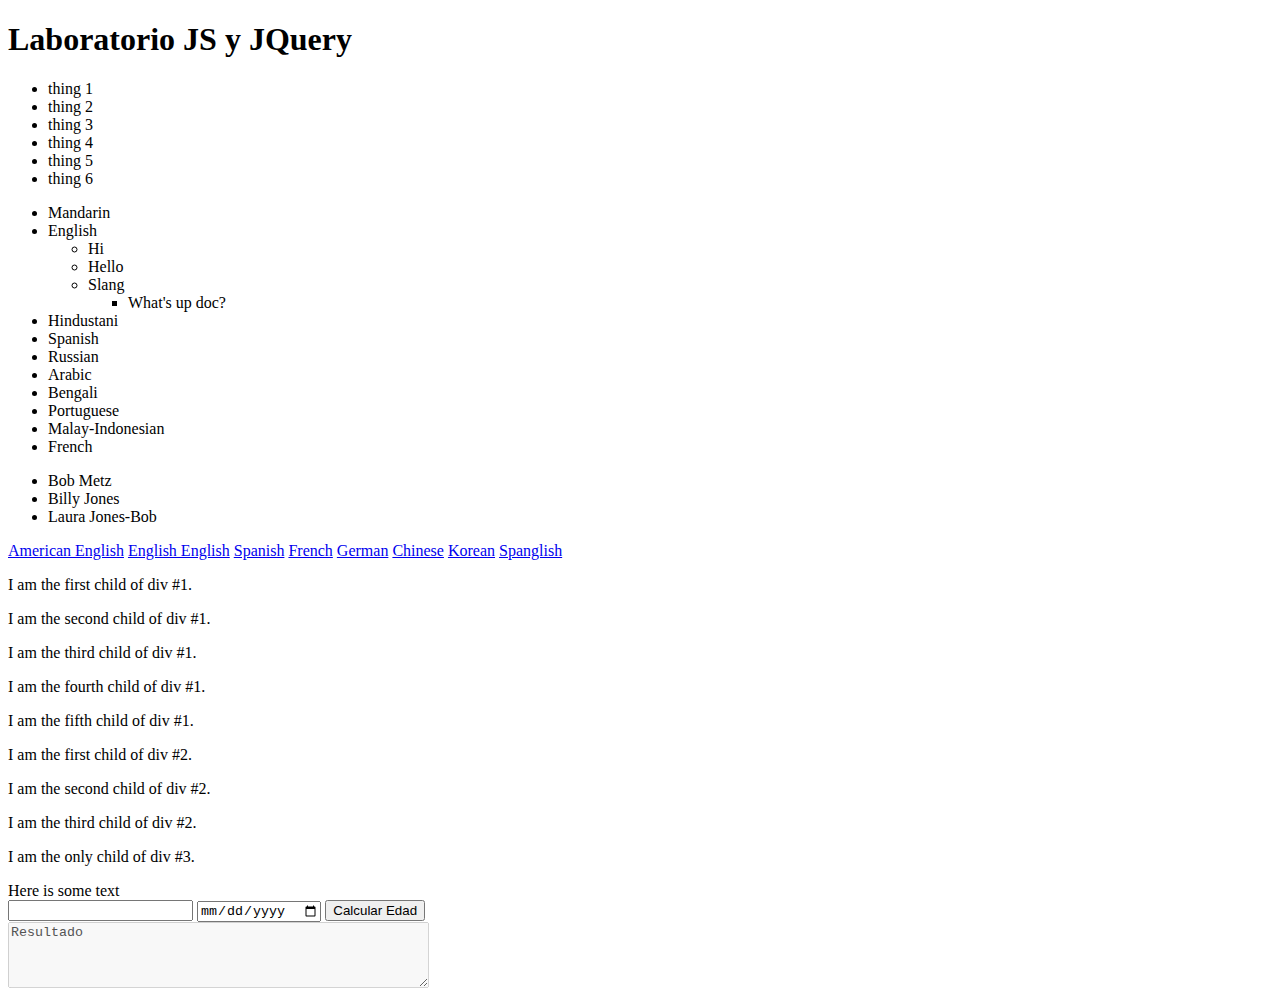
<file: js-jquery-bs/index.html>
<!DOCTYPE html>
<html>

<head lang="en">
    <meta charset="UTF-8">
    <script src="https://code.jquery.com/jquery-3.2.1.min.js" integrity="sha256-hwg4gsxgFZhOsEEamdOYGBf13FyQuiTwlAQgxVSNgt4="
        crossorigin="anonymous"></script>
    <script src="script.js"></script>

    <link rel="stylesheet" type="text/css" href="style.css">

    <title>Laboratorio JS y JQuery</title>
</head>

<body>

    <h1>Laboratorio JS y JQuery</h1>
    <ul>
        <li id="thing1">thing 1</li>
        <li>thing 2</li>
        <li>thing 3</li>
        <li class="special">thing 4</li>
        <li>thing 5</li>
        <li class="special">thing 6</li>
    </ul>


    <ul id="languages">
        <li>Mandarin</li>
        <li>English
            <ul class="greetings">
                <li class="main-greeting">Hi</li>
                <li>Hello</li>
                <li>Slang
                    <ul data-troy>
                        <li>What's up doc?</li>
                    </ul>
                </li>
            </ul>
        </li>
        <li>Hindustani</li>
        <li data-troy="true">Spanish</li>
        <li>Russian</li>
        <li>Arabic</li>
        <li>Bengali</li>
        <li>Portuguese</li>
        <li>Malay-Indonesian</li>
        <li>French</li>
    </ul>
    <ul>
        <li data-employee="Bob Metz">Bob Metz</li>
        <li data-employee="Billy Bob Jones">Billy Jones</li>
        <li data-employee="Laura Jones-Bob">Laura Jones-Bob</li>
    </ul>

    <a href="example.html" lang="en">American English</a>
    <a href="example.html" lang="en-UK">English English</a>
    <a href="example.html" lang="es">Spanish</a>
    <a href="example.html" lang="fr">French</a>
    <a href="example.html" lang="de">German</a>
    <a href="example.html" lang="ch">Chinese</a>
    <a href="example.html" lang="ko">Korean</a>
    <a href="example.html" lang="en-and-es">Spanglish</a>


    <div>
        <p>I am the first child of div #1.</p>

        <p>I am the second child of div #1.</p>

        <p>I am the third child of div #1.</p>

        <p>I am the fourth child of div #1.</p>

        <p>I am the fifth child of div #1.</p>
    </div>
    <div>
        <p>I am the first child of div #2.</p>

        <p>I am the second child of div #2.</p>

        <p>I am the third child of div #2.</p>
    </div>
    <div>
        <p>I am the only child of div #3.</p>
        <span>Here is some text</span>
    </div>
    <div>
        <form title="Calcular Fecha de Nacimiento">
            <input type="text" id="name" name="name" value="">
            <input type="date" id="fecha_nacimiento" name="fecha_nacimiento" value="">
            <button type="button" id="btn_calcular_edad">Calcular Edad</button>
            <br/>
            <textarea rows="4" cols="50" disabled id="mostrarResultado">Resultado</textarea>
        </form>
    </div>
</body>

</html>
</file>
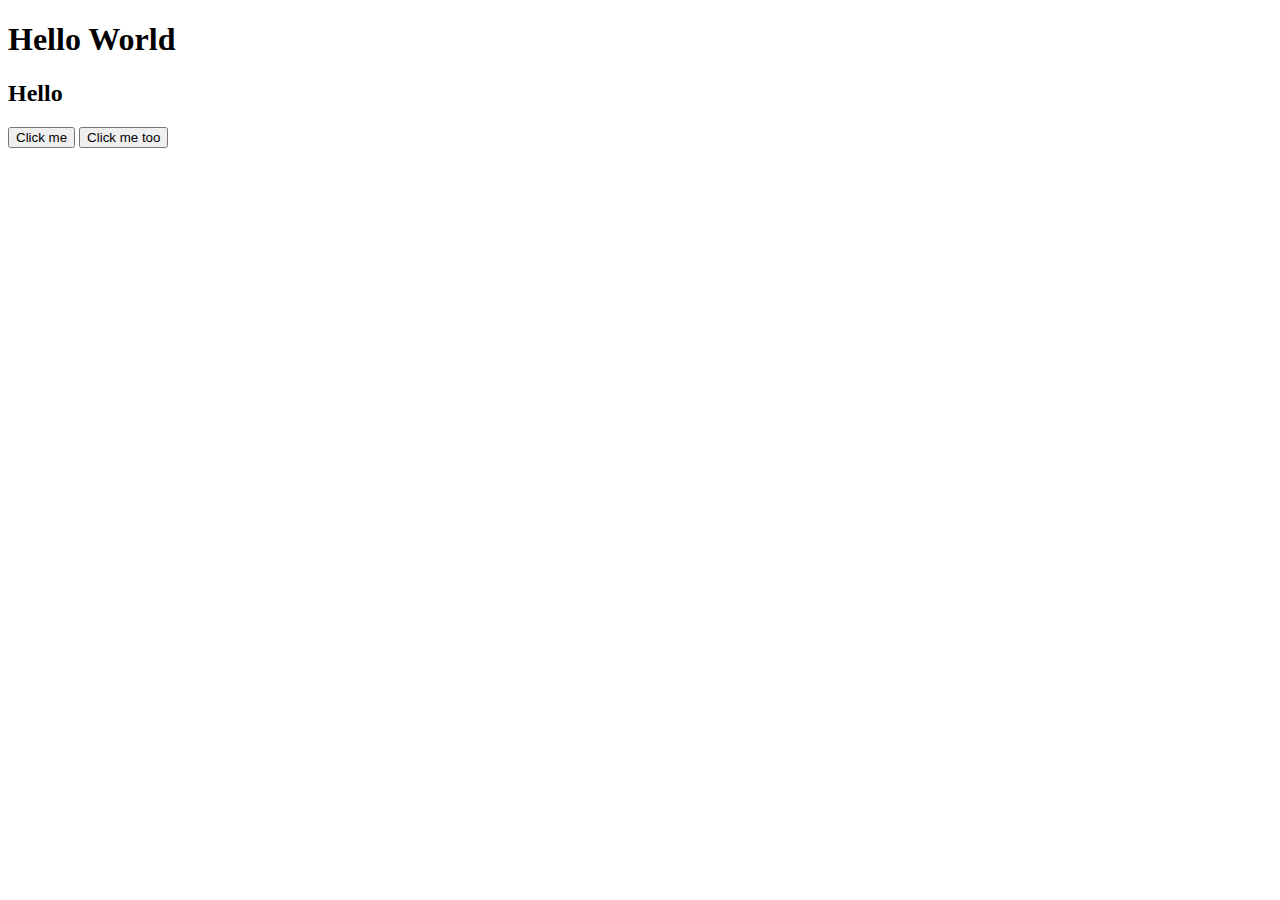
<file: js1/index.html>
<!DOCTYPE html>
<html>
<head>
	<title>Javascript</title>
</head>
<body>
	<h1 id="title">Hello World</h1>
	<h2 id="response"></h2>

	<button id="btn1">Click me</button>
	<button id="btn2" onclick="Button2();">Click me too</button>
</body>

<script type="text/javascript" src="function.js"></script>

</html>
</file>
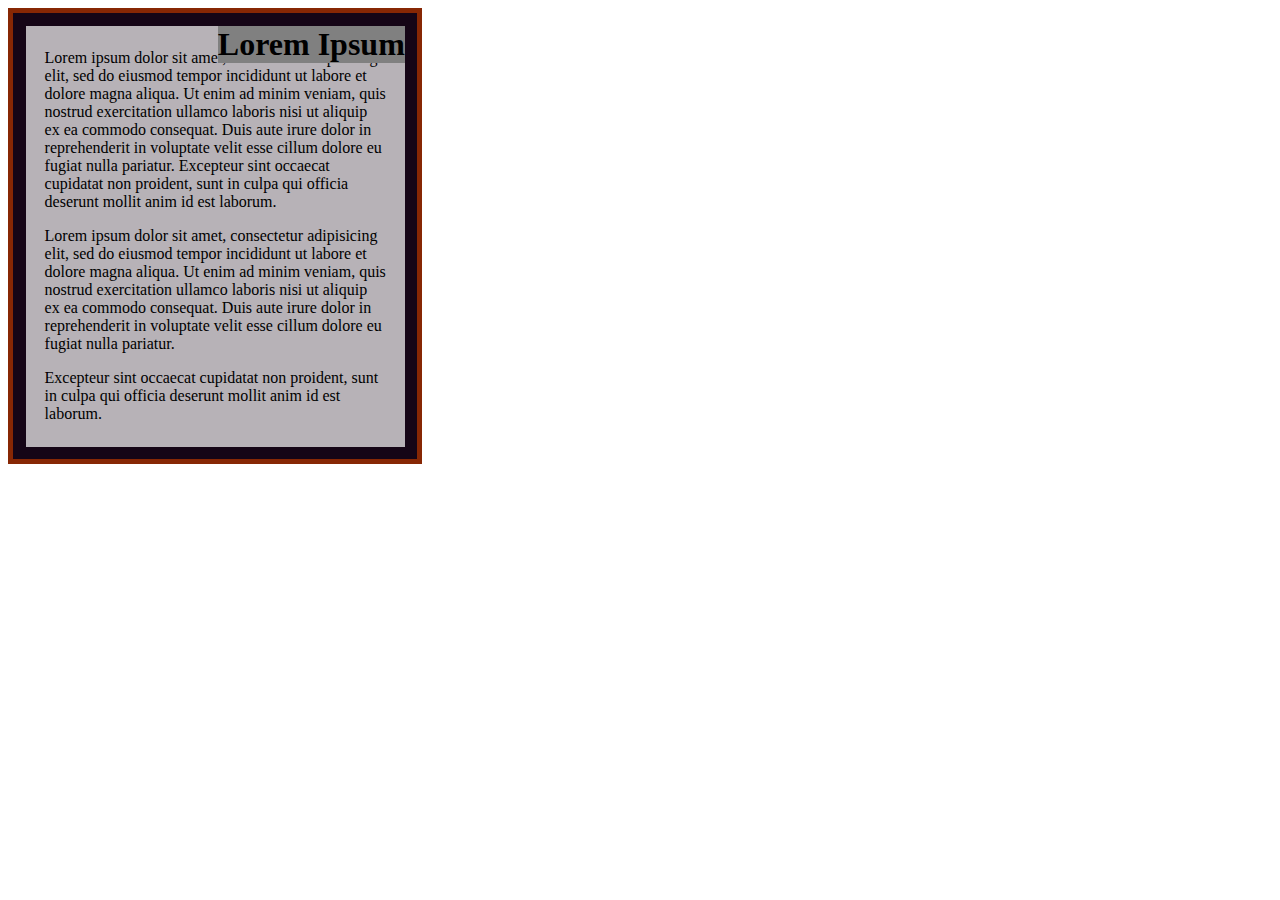
<file: absolute-positioning.html>
<!DOCTYPE html>

<html>
	<head>
	  	<meta charset="UTF-8">
		<title>Absolute Positioning</title>

		<link rel="stylesheet" type="text/css" href="css/default.css">

		<link rel="stylesheet" type="text/css" href="css/absolute.css">
	</head>
	<body>
		<div class="wrapper">
			<div class="elements">
				<h1>Lorem Ipsum</h1>

				<p id="first">
					Lorem ipsum dolor sit amet, consectetur adipisicing elit, sed do eiusmod
					tempor incididunt ut labore et dolore magna aliqua. Ut enim ad minim veniam,
					quis nostrud exercitation ullamco laboris nisi ut aliquip ex ea commodo
					consequat. Duis aute irure dolor in reprehenderit in voluptate velit esse
					cillum dolore eu fugiat nulla pariatur. Excepteur sint occaecat cupidatat non
					proident, sunt in culpa qui officia deserunt mollit anim id est laborum.
				</p>
				<p id="second">
					Lorem ipsum dolor sit amet, consectetur adipisicing elit, sed do eiusmod
					tempor incididunt ut labore et dolore magna aliqua. Ut enim ad minim veniam,
					quis nostrud exercitation ullamco laboris nisi ut aliquip ex ea commodo
					consequat. Duis aute irure dolor in reprehenderit in voluptate velit esse
					cillum dolore eu fugiat nulla pariatur. 
				</p>
				<p id="third">
					Excepteur sint occaecat cupidatat non
					proident, sunt in culpa qui officia deserunt mollit anim id est laborum.
				</p>
			</div>
		</div>	
	</body>
</html>
</file>
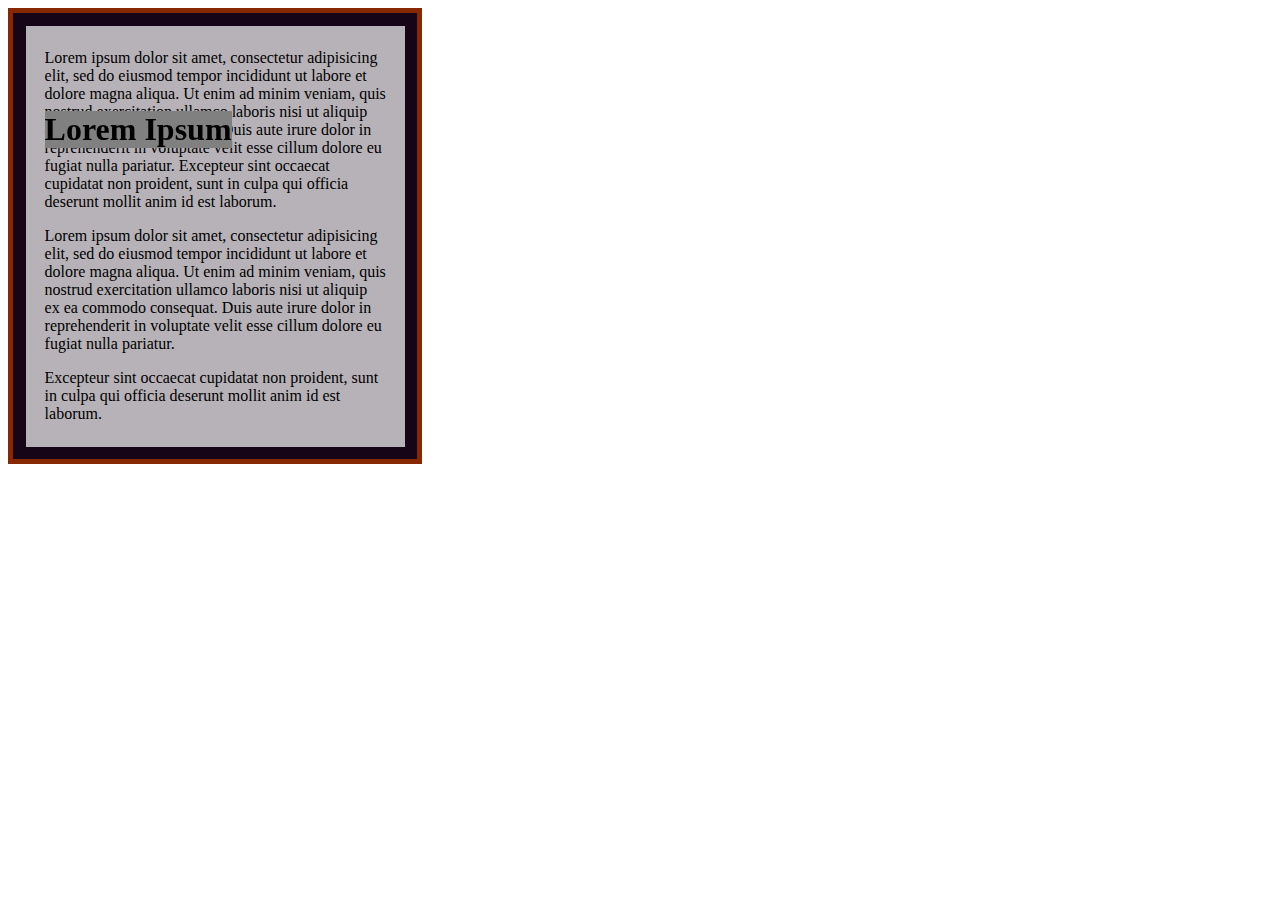
<file: fixed-positioning.html>
<!DOCTYPE html>

<html>
	<head>
	  	<meta charset="UTF-8">
		<title>Fixed Flow</title>

		<link rel="stylesheet" type="text/css" href="css/default.css">

		<link rel="stylesheet" type="text/css" href="css/fixed.css">
	</head>
	<body>
		<div class="wrapper">
			<div class="elements">
				<h1>Lorem Ipsum</h1>

				<p>
					Lorem ipsum dolor sit amet, consectetur adipisicing elit, sed do eiusmod
					tempor incididunt ut labore et dolore magna aliqua. Ut enim ad minim veniam,
					quis nostrud exercitation ullamco laboris nisi ut aliquip ex ea commodo
					consequat. Duis aute irure dolor in reprehenderit in voluptate velit esse
					cillum dolore eu fugiat nulla pariatur. Excepteur sint occaecat cupidatat non
					proident, sunt in culpa qui officia deserunt mollit anim id est laborum.
				</p>
				<p>
					Lorem ipsum dolor sit amet, consectetur adipisicing elit, sed do eiusmod
					tempor incididunt ut labore et dolore magna aliqua. Ut enim ad minim veniam,
					quis nostrud exercitation ullamco laboris nisi ut aliquip ex ea commodo
					consequat. Duis aute irure dolor in reprehenderit in voluptate velit esse
					cillum dolore eu fugiat nulla pariatur. 
				</p>
				<p>
					Excepteur sint occaecat cupidatat non
					proident, sunt in culpa qui officia deserunt mollit anim id est laborum.
				</p>
			</div>
		</div>	
	</body>
</html>
</file>
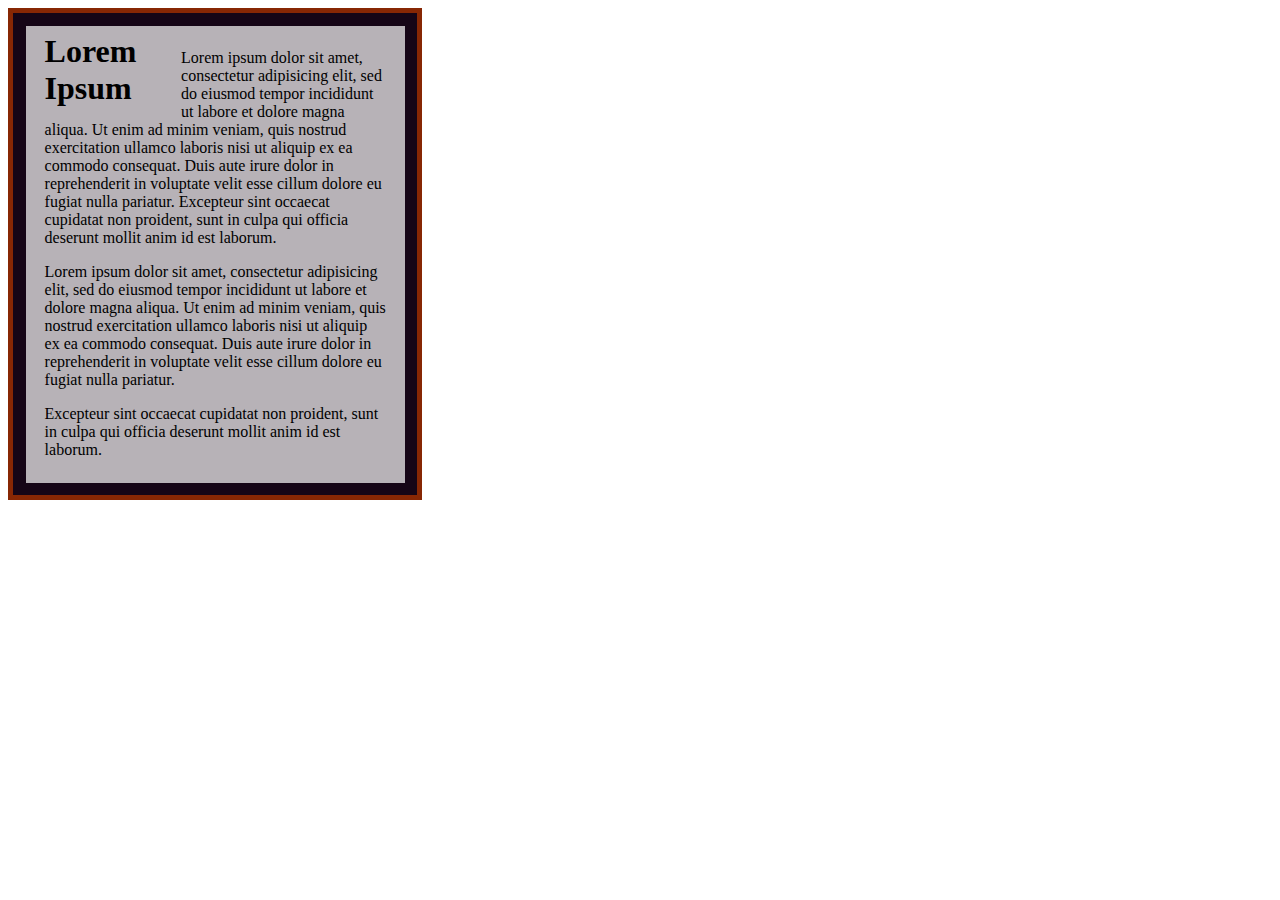
<file: float.html>
<!DOCTYPE html>

<html>
	<head>
	  	<meta charset="UTF-8">
		<title>Float Flow</title>

		<link rel="stylesheet" type="text/css" href="css/default.css">

		<link rel="stylesheet" type="text/css" href="css/float.css">
	</head>
	<body>
		<div class="wrapper">
			<div class="elements">
				<h1>Lorem Ipsum</h1>

				<p>
					Lorem ipsum dolor sit amet, consectetur adipisicing elit, sed do eiusmod
					tempor incididunt ut labore et dolore magna aliqua. Ut enim ad minim veniam,
					quis nostrud exercitation ullamco laboris nisi ut aliquip ex ea commodo
					consequat. Duis aute irure dolor in reprehenderit in voluptate velit esse
					cillum dolore eu fugiat nulla pariatur. Excepteur sint occaecat cupidatat non
					proident, sunt in culpa qui officia deserunt mollit anim id est laborum.
				</p>
				<p>
					Lorem ipsum dolor sit amet, consectetur adipisicing elit, sed do eiusmod
					tempor incididunt ut labore et dolore magna aliqua. Ut enim ad minim veniam,
					quis nostrud exercitation ullamco laboris nisi ut aliquip ex ea commodo
					consequat. Duis aute irure dolor in reprehenderit in voluptate velit esse
					cillum dolore eu fugiat nulla pariatur. 
				</p>
				<p>
					Excepteur sint occaecat cupidatat non
					proident, sunt in culpa qui officia deserunt mollit anim id est laborum.
				</p>
			</div>
		</div>	
	</body>
</html>
</file>
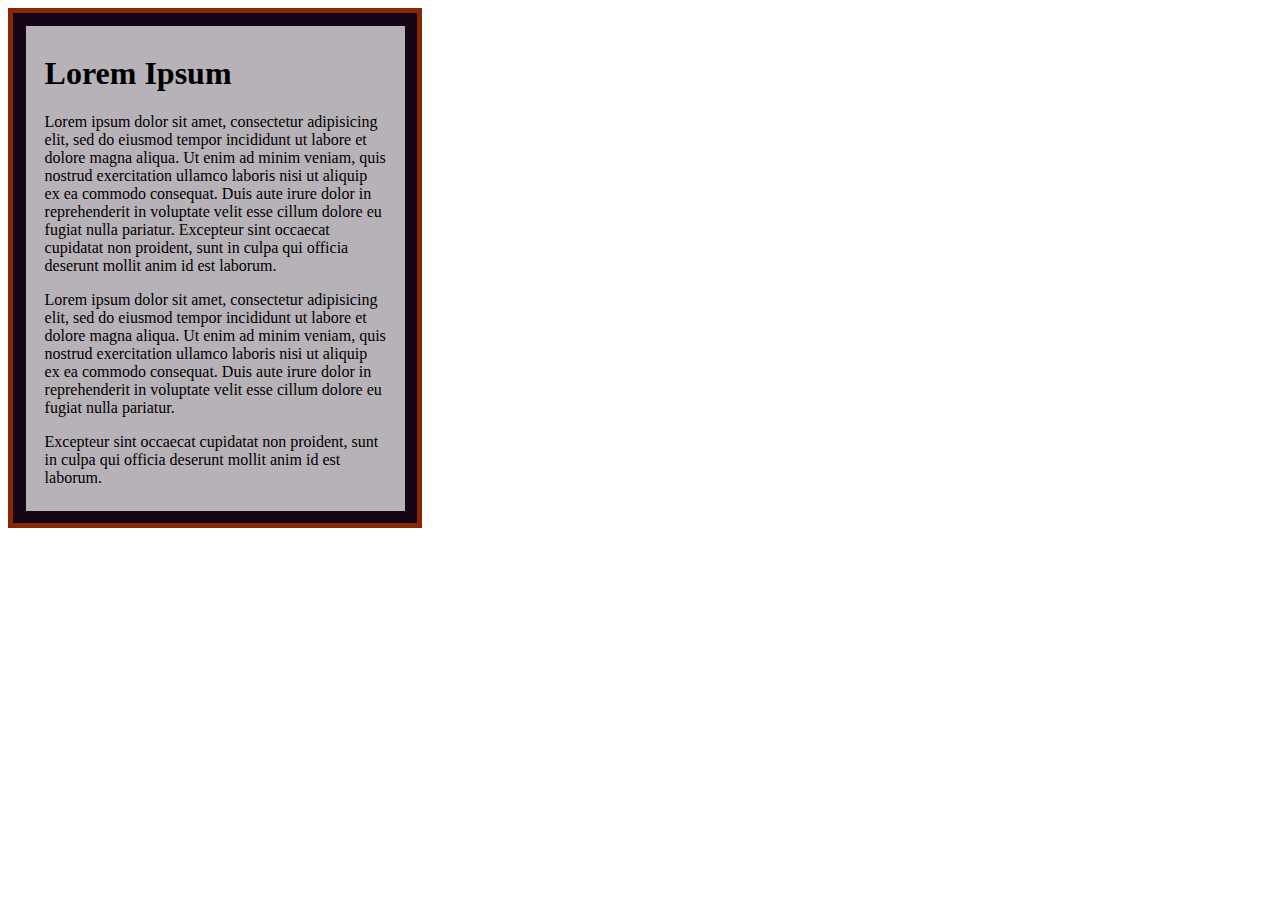
<file: normal-flow.html>
<!DOCTYPE html>

<html>
	<head>
	  	<meta charset="UTF-8">
		<title>Normal Flow</title>

		<link rel="stylesheet" type="text/css" href="css/default.css">
	</head>
	<body>
		<div class="wrapper">
			<div class="elements">
				<h1>Lorem Ipsum</h1>

				<p>
					Lorem ipsum dolor sit amet, consectetur adipisicing elit, sed do eiusmod
					tempor incididunt ut labore et dolore magna aliqua. Ut enim ad minim veniam,
					quis nostrud exercitation ullamco laboris nisi ut aliquip ex ea commodo
					consequat. Duis aute irure dolor in reprehenderit in voluptate velit esse
					cillum dolore eu fugiat nulla pariatur. Excepteur sint occaecat cupidatat non
					proident, sunt in culpa qui officia deserunt mollit anim id est laborum.
				</p>
				<p>
					Lorem ipsum dolor sit amet, consectetur adipisicing elit, sed do eiusmod
					tempor incididunt ut labore et dolore magna aliqua. Ut enim ad minim veniam,
					quis nostrud exercitation ullamco laboris nisi ut aliquip ex ea commodo
					consequat. Duis aute irure dolor in reprehenderit in voluptate velit esse
					cillum dolore eu fugiat nulla pariatur. 
				</p>
				<p>
					Excepteur sint occaecat cupidatat non
					proident, sunt in culpa qui officia deserunt mollit anim id est laborum.
				</p>
			</div>
		</div>	
	</body>
</html>
</file>
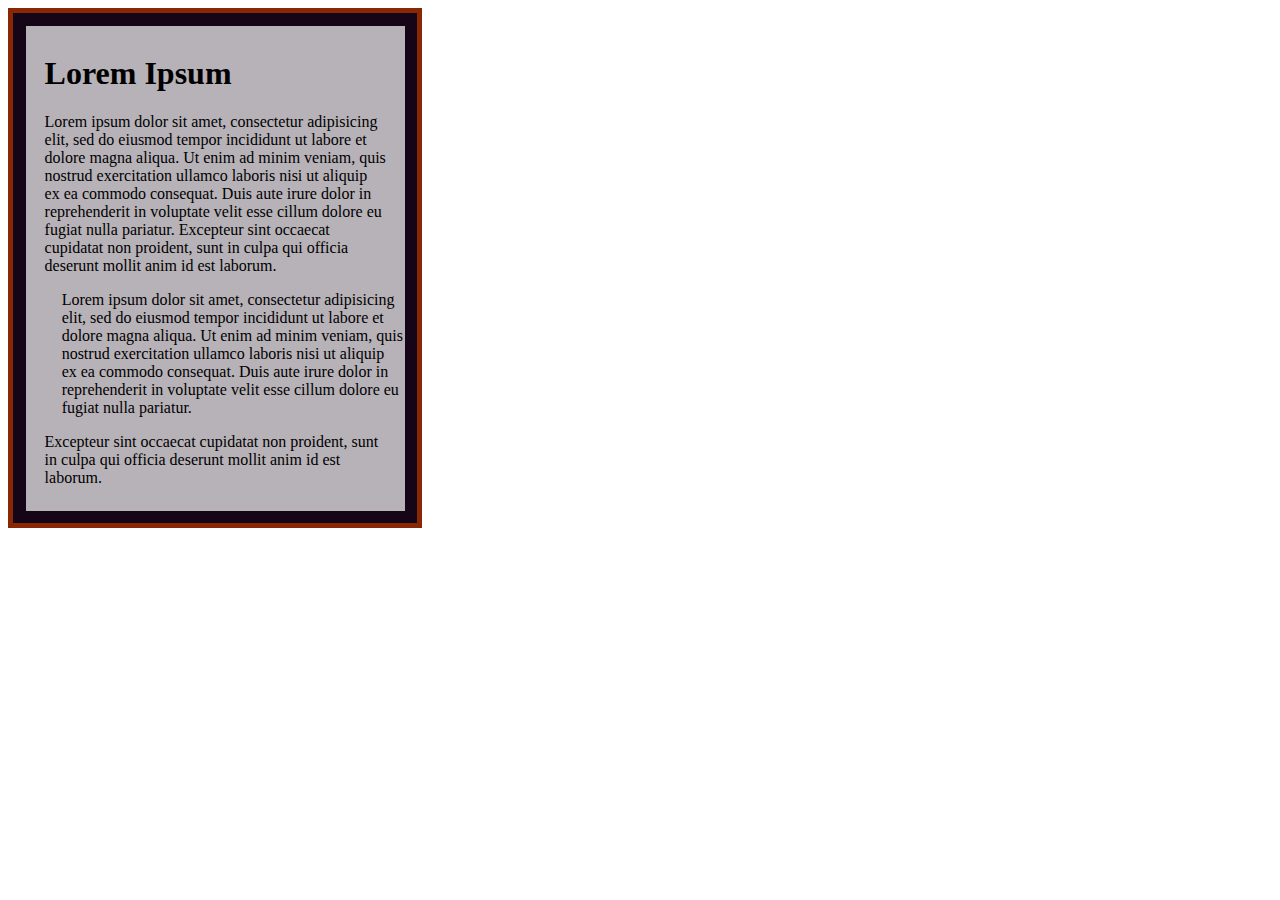
<file: relative-positioning.html>
<!DOCTYPE html>

<html>
	<head>
	  	<meta charset="UTF-8">
		<title>Relative Positioning</title>

		<link rel="stylesheet" type="text/css" href="css/default.css">

		<link rel="stylesheet" type="text/css" href="css/relative.css">
	</head>
	<body>
		<div class="wrapper">
			<div class="elements">
				<h1>Lorem Ipsum</h1>

				<p id="first">
					Lorem ipsum dolor sit amet, consectetur adipisicing elit, sed do eiusmod
					tempor incididunt ut labore et dolore magna aliqua. Ut enim ad minim veniam,
					quis nostrud exercitation ullamco laboris nisi ut aliquip ex ea commodo
					consequat. Duis aute irure dolor in reprehenderit in voluptate velit esse
					cillum dolore eu fugiat nulla pariatur. Excepteur sint occaecat cupidatat non
					proident, sunt in culpa qui officia deserunt mollit anim id est laborum.
				</p>
				<p id="second">
					Lorem ipsum dolor sit amet, consectetur adipisicing elit, sed do eiusmod
					tempor incididunt ut labore et dolore magna aliqua. Ut enim ad minim veniam,
					quis nostrud exercitation ullamco laboris nisi ut aliquip ex ea commodo
					consequat. Duis aute irure dolor in reprehenderit in voluptate velit esse
					cillum dolore eu fugiat nulla pariatur. 
				</p>
				<p id="third">
					Excepteur sint occaecat cupidatat non
					proident, sunt in culpa qui officia deserunt mollit anim id est laborum.
				</p>
			</div>
		</div>	
	</body>
</html>
</file>
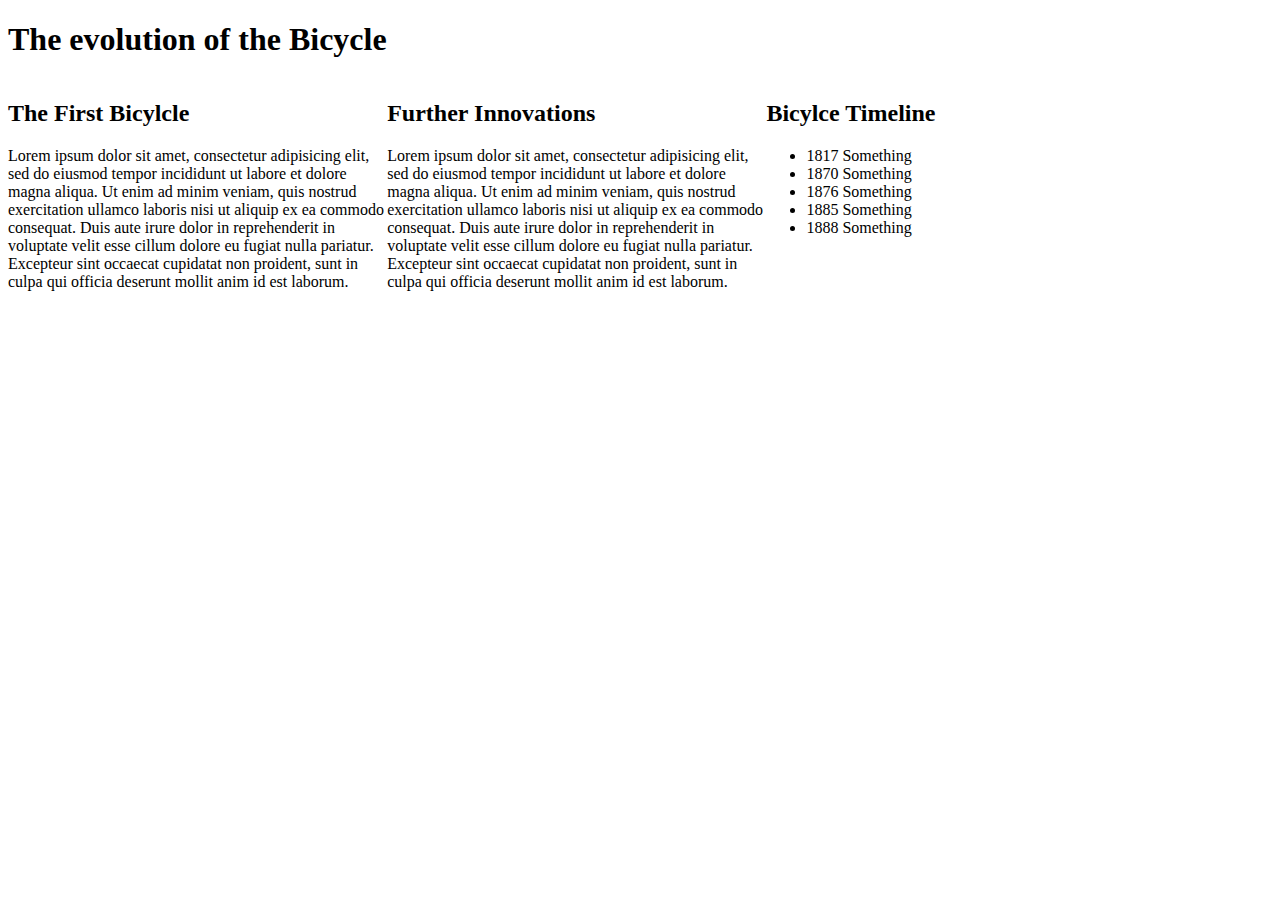
<file: three-col-layout.htm>
<!DOCTYPE html>
<html>
<head>
	<meta charset="utf-8">

	<link rel="stylesheet" type="text/css" href="css/twoOrthreeColumns.css">

	<title>Three columns layout</title>
</head>
<body>
	<div class="wrapper col-3">
		<h1>The evolution of the Bicycle</h1>
		<div class="column">
			<div class="sub-section">
				<h2>The First Bicylcle</h2>
				<p>
					Lorem ipsum dolor sit amet, consectetur adipisicing elit, sed do eiusmod
					tempor incididunt ut labore et dolore magna aliqua. Ut enim ad minim veniam,
					quis nostrud exercitation ullamco laboris nisi ut aliquip ex ea commodo
					consequat. Duis aute irure dolor in reprehenderit in voluptate velit esse
					cillum dolore eu fugiat nulla pariatur. Excepteur sint occaecat cupidatat non
					proident, sunt in culpa qui officia deserunt mollit anim id est laborum.
				</p>
			</div>

			<div class="sub-section right">
				<h2>Further Innovations</h2>
				<p>
					Lorem ipsum dolor sit amet, consectetur adipisicing elit, sed do eiusmod
					tempor incididunt ut labore et dolore magna aliqua. Ut enim ad minim veniam,
					quis nostrud exercitation ullamco laboris nisi ut aliquip ex ea commodo
					consequat. Duis aute irure dolor in reprehenderit in voluptate velit esse
					cillum dolore eu fugiat nulla pariatur. Excepteur sint occaecat cupidatat non
					proident, sunt in culpa qui officia deserunt mollit anim id est laborum.
				</p>
			</div>
		</div>
		
		<div class="column right">
			<div class="sub-section">
				<h2>Bicylce Timeline</h2>

				<ul>
					<li>1817 Something</li>
					<li>1870 Something</li>
					<li>1876 Something</li>
					<li>1885 Something</li>
					<li>1888 Something</li>

				</ul>
			</div>
		</div>	
	</div>
</body>
</html>
</file>
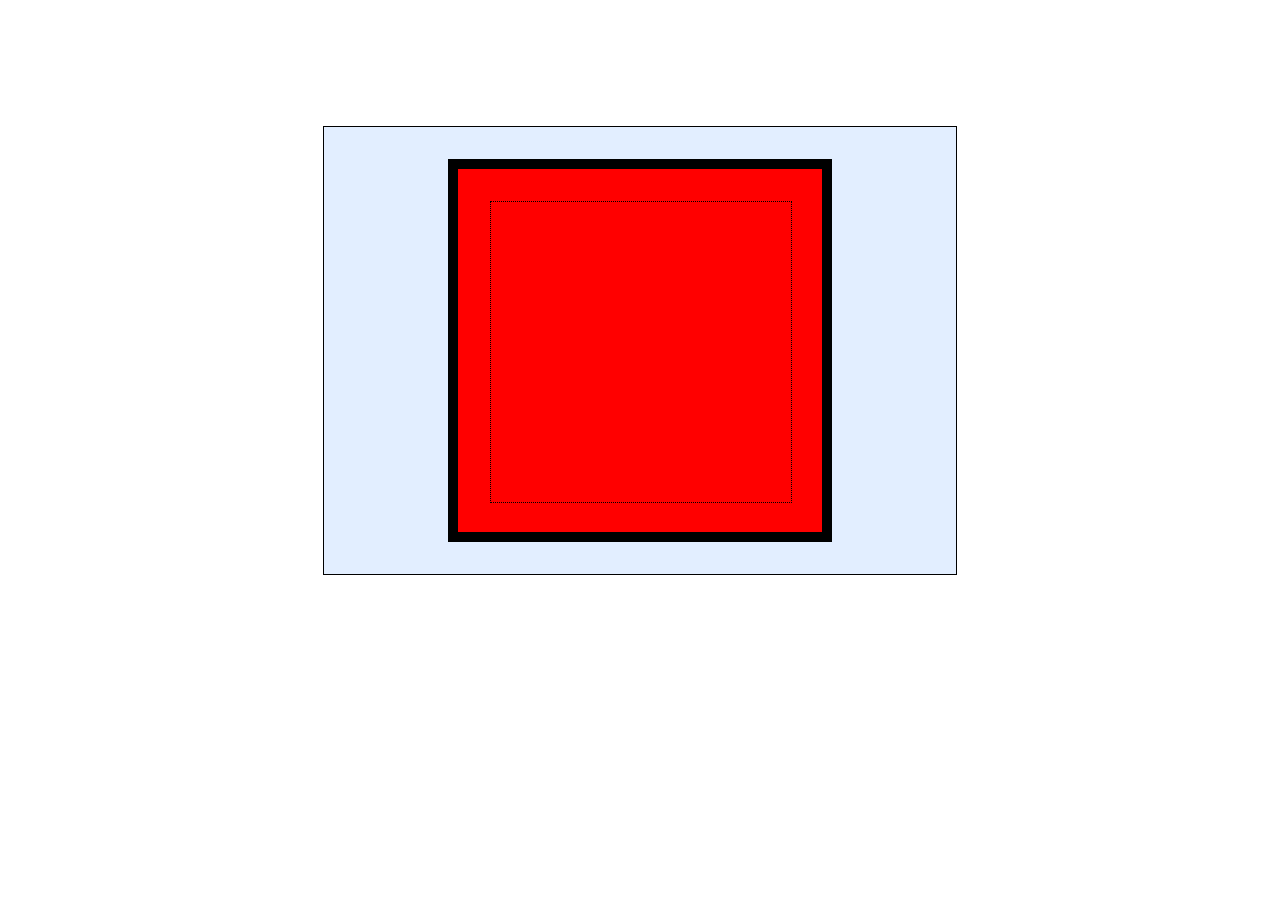
<file: box-model/box-model.html>
<!DOCTYPE html>
<html>
	<head>
		<title>Box Model</title>
		<link rel="stylesheet" type="text/css" href="css/default.css">
	</head>
	<body>
		<div id="wrapper">
			<div id="outterBox" class="box">
				<div id="innerBox" class="box">				
				</div>	
			</div>				
		</div>
	</body>
</html>
</file>
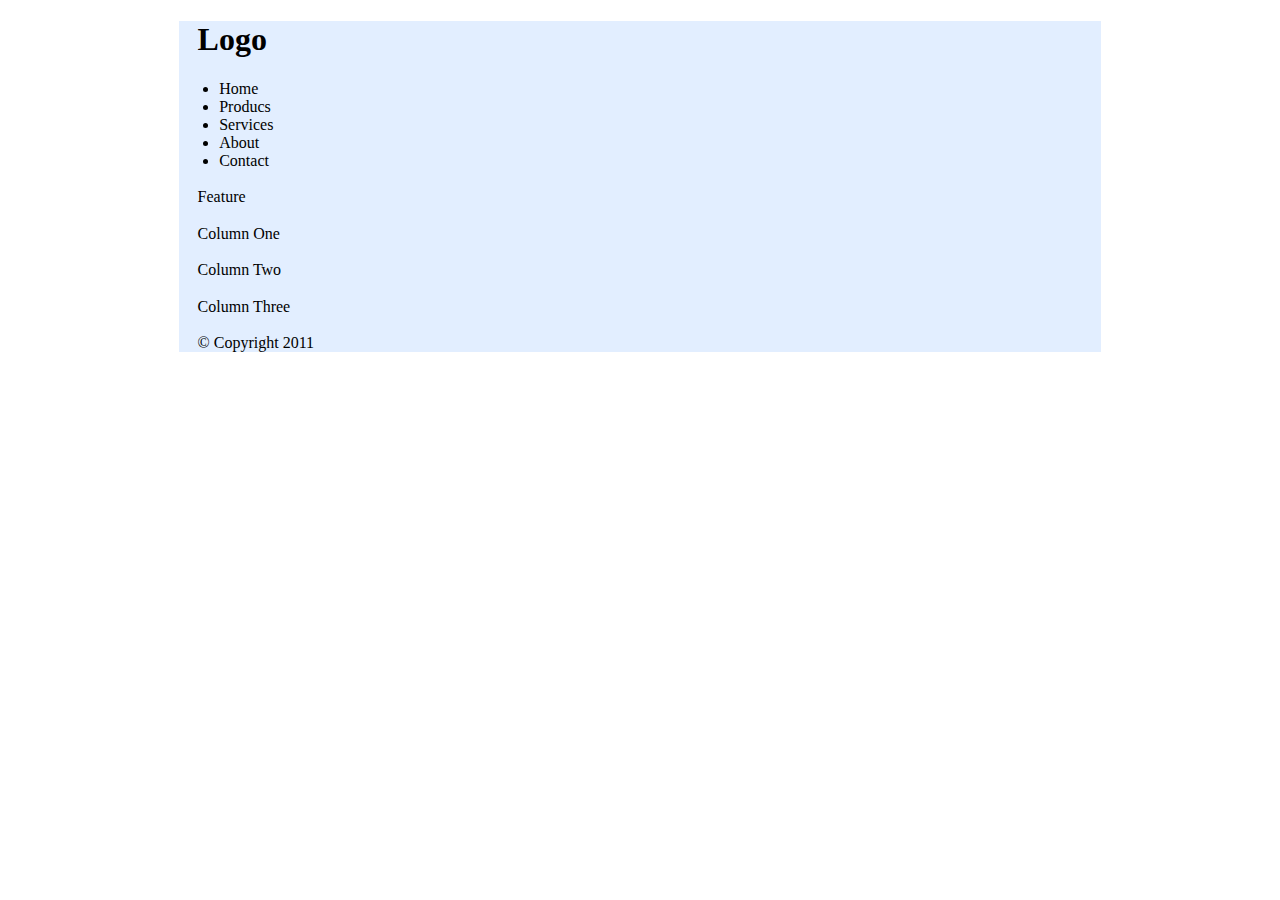
<file: html-css/fixed-width-layout.html>
<!DOCTYPE html>
<meta charset="utf-8">
<html>
<head>
	<title>Fixed width layout</title>
	<link rel="stylesheet" type="text/css" href="css/fixed-width.css">
</head>
<body>

<div class="wrapper">
	<div class="header">
		<h1>Logo</h1>
	</div>

	<nav>
		<ul class="navigation">
			<li>Home</li>
			<li>Producs</li>
			<li>Services</li>
			<li>About</li>
			<li>Contact</li>
		</ul>
	</nav>

	<div class="feature">
		<p>Feature</p>
	</div>

	<div class="column3 columnNo1">
		<p>Column One</p>
	</div>

	<div class="column3 columnNo2">
		<p>Column Two</p>
	</div>

	<div class="column3 columnNo3">
		<p>Column Three</p>
	</div>

	<div class="footer">
		<p>&copy; Copyright 2011</p>
	</div>

</div>

</body>
</html>
</file>
<file: js-jquery-bs/style.css>
.dark{
	background: black;
	color: white;
	font-weight: bold;
}

.blue{
	background: blue;
}
</file>
<file: css/default.css>
.wrapper{
	width: 30%;
	background: #150516;
	padding: 1%;
	border: 5px solid #872704;	
}


.elements{
	padding: 2% 5%;
	background: #b7b2b7;
}
</file>
<file: css/absolute.css>
.elements{
	position: relative;
}
h1{
	position: absolute;
	top: 0%;
	right: 0%;
	background: gray;
	margin: 0;
}
</file>
<file: css/fixed.css>
h1{
	position: fixed;
	top: 10%;
	background: gray;
}
</file>
<file: css/float.css>
h1{
	width: 40%;
	float: left;
	margin: 0;
}
</file>
<file: css/relative.css>
#second{
	position: relative;
	left: 5%;
}
</file>
<file: css/twoOrthreeColumns.css>
.col-2{
	position: relative;
}

.col-2 .column{
	width: 40%;	
	float: left;	
}

.col-2.column.right, .col-3.sub-section.right {
	float: right;	
}


.col-3{
	position: relative;
}


.col-3 .sub-section{
	width: 30%;
	float: left;
}
</file>
<file: box-model/css/default.css>
#wrapper{
	background: #e2eeff;
	width: 50%;	
	margin: 10% auto;	
	border: 1px solid black;		
}

.box{
	background: red;
	width: 300px;
	height: 300px;	
}

#outterBox{
	margin: 5% auto;
	border: 10px solid black;
	padding: 5%;
}

#innerBox{
	border: 1px dotted black;
}
</file>
<file: html-css/css/fixed-width.css>
body{
	width: 960px;
	margin: 0 auto;	
}


div{
	background: #e2eeff;
	margin: 2%;
}
</file>
